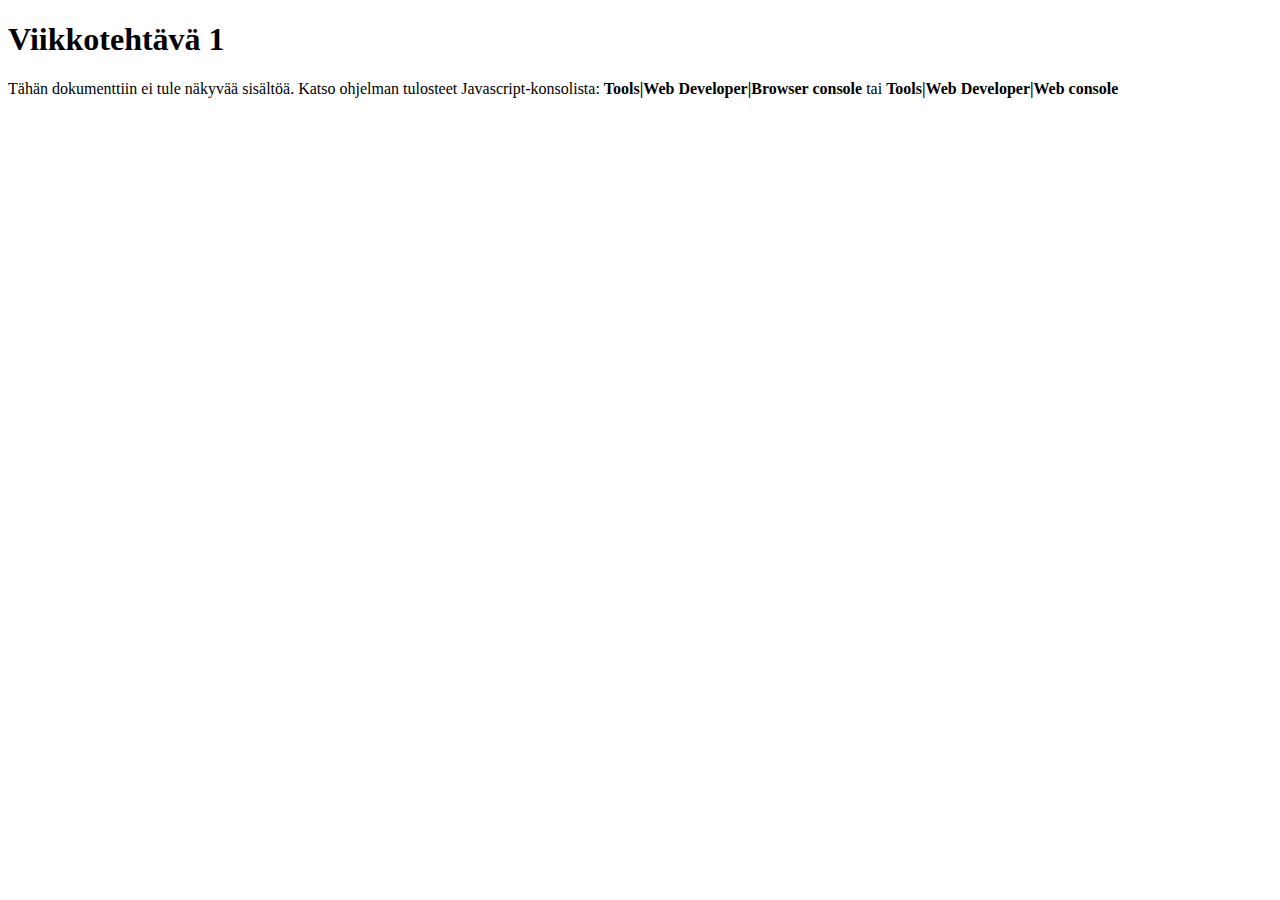
<file: kayttoliittymät-vt1/pohja.html>
<!DOCTYPE html>
<html lang="fi">
<head>
<meta charset="UTF-8" />
<title>Viikkotehtävä 1</title>
<script src="http://appro.mit.jyu.fi/tiea2120/vt/vt1/2019/data.js"></script>
<!-- Kirjoita ohjelmakoodisi vt1.js-tiedostoon -->
<script src="vt1.js"></script>
</head>
<body>
<h1>Viikkotehtävä 1</h1>
<p>Tähän dokumenttiin ei tule näkyvää sisältöä. Katso ohjelman tulosteet Javascript-konsolista: <strong>Tools|Web Developer|Browser console</strong> tai
<strong>Tools|Web Developer|Web console</strong></p>
</body>
</html>
</file>
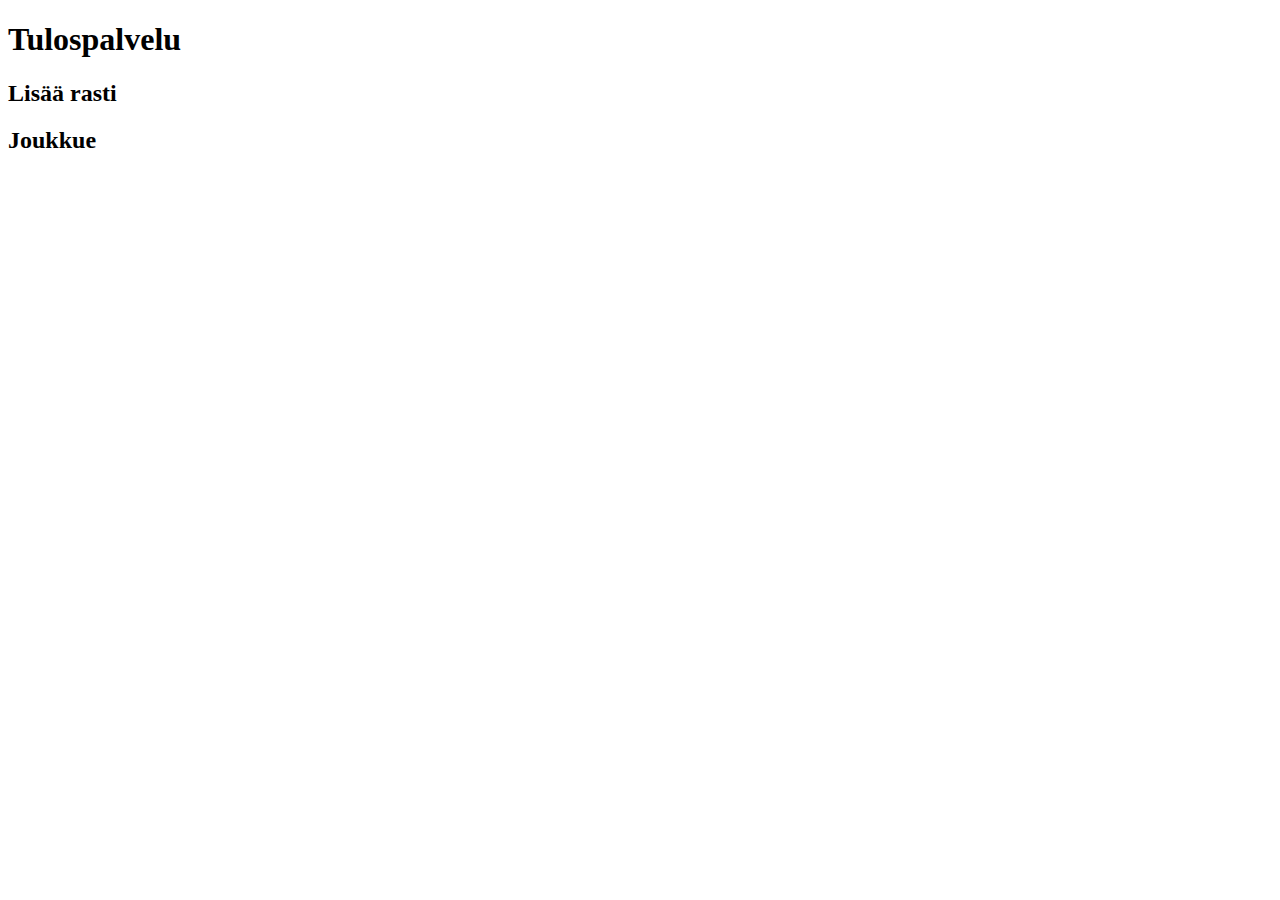
<file: kayttoliittymät-vt2/pohja.html>
<!DOCTYPE html>
<html lang="fi">
    <head>
        <script src="http://appro.mit.jyu.fi/tiea2120/vt/vt1/2019/data.js"></script>
        <script src="vt2.js"></script>
        <!-- <link rel="StyleSheet" href="tyylit.css" type="text/css" /> -->
        <meta charset="utf-8"/>
        <title>Tulospalvelu</title>
    </head>
    <body>

<!-- Tämän tiedoston sisältöä ei saa muuttaa kuin ohjelmallisesti! -->

<h1>Tulospalvelu</h1>

<div id="tupa">
<!--
Tähän tulee taulukko sarjoista ja joukkueista

Kolmostasolla listausta laajennetaan joukkueen jäsenten nimillä ja joukkueen pisteillä. Tulokset ovat
oletuksena sarjoittain pistejärjestyksessä eniten pisteitä saanut joukkue ensimmäisenä.
Joukkueiden nimistä tehdään linkkejä, jotka vievät joukkuelomakkeeseen. Lomakkeeseen tulevat muokattavaksi
klikatun joukkueen tiedot.

Viitostasolla taulukon sarakeotsikoita klikkaamalla voi valita missä järjestyksessä tulokset
näytetään. Jos klikkaa joukkue-sarakeotsikkoa niin listaus järjestetään joukkueen nimen mukaan nousevaan aakkosjärjestykseen.
Jos klikkaa Pisteet-sarakeotsikkoa niin tulokset järjestäään pisteiden mukaan laskevaan järjestykseen. Jos joukkueilla
on sama pistemäärä niin toissijaisesti järjestetään nimen mukaan.
Jos klikkaa sarja-otsikkoa niin joukkueet järjestetään ensisijaisesti sarjoittain, toissijaisesti pisteittäin
laskevaan järjestykseen ja pisteiden ollessa tasan nimen mukaan nousevaan aakkosjärjestykseen.

<table>
<caption>Tulokset</caption>
<tr><th>Sarja</th><th>Joukkue</th><th>Pisteet</th></tr>
<tr><td>2h</td><td><a href="#joukkue">Porukka</a> <br />Etunimi1 Sukunimi1, Etunimi2 Sukunimi2,...</td>    <td>138</td></tr>
<tr><td>2h</td><td><a href="#joukkue">Sakki</a> <br />Etunimi1 Sukunimi1, Etunimi2 Sukunimi2,...</td>       <td>55</td></tr>
<tr><td>4h</td><td><a href="#joukkue">Joku joukkue</a> <br />Etunimi1 Sukunimi1, Etunimi2 Sukunimi2,...</td><td>30</td></tr>
<tr><td>4h</td><td><a href="#joukkue">Ryhmä</a> <br />Etunimi1 Sukunimi1, Etunimi2 Sukunimi2,...</td>        <td>0</td></tr>
<tr><td>8h</td><td><a href="#joukkue">Porukka 2</a> <br />Etunimi1 Sukunimi1, Etunimi2 Sukunimi2,...</td>    <td>238</td></tr>
<tr><td>8h</td><td><a href="#joukkue">Sakki 2</a> <br />Etunimi1 Sukunimi1, Etunimi2 Sukunimi2,...</td>       <td>153</td></tr>

Viitostasolla listaukseen lisätään vielä omina sarakkeinaan joukkueen kulkema matka ja käyttämä kokonaisaika. Myös
näiden sarakkeiden mukaan voi järjestää listauksen.

-->
</div>

        <h2>Lisää rasti</h2>
<form action="foobar.ei.toimi.example" method="post">
        <!--
Luo tähän lomake jolla voit lisätä uuden rastin. Jos kaikkia tietoja ei ole täytetty niin lisäystä ei tehdä. Uusi rasti
täytyy lisätä myös varsinaiseen rastit-listaukseen oikeaan kohtaan.
<form action="foobar.ei.toimi.example" method="post">
    <fieldset>
        <legend>Rastin tiedot</legend>
        <p><label>Lat <input type="text" value="" /></label></p>
        <p><label>Lon <input type="text" value="" /></label></p>
        <p><label>Koodi <input type="text" value="" /></label></p>
        <p><button name="rasti" id="rasti">Lisää rasti</button></p>
    </fieldset>
</form>

-->
</form>


<h2>Joukkue</h2>
<form id="joukkue" action="foobar.ei.toimi.example" method="post">
      
        <!--
Kolmostasolla lisää tähän lomake jolla voi lisätä uuden joukkueen tai muokata
jo olemassa olevan joukkueen tietoja. Joukkueelta kysytään
nimi ja lista jäsenistä. Jäseniä voi syöttää n kappaletta. Jäseniä on aina syötettävä vähintään
kaksi kappaletta eli alussa on oltava kentät kahden jäsenen nimille. 
Uusia syöttökenttiä luodaan tarpeen mukaan. Jos kaikki pyydettyjä tietoja (joukkueen nimi ja väh. kaksi jäsentä ) ei ole
syötetty niin lisäystä ei tehdä. Lisää joukkue -painike on disabloituna kunnes pakolliset tiedot on syötetty.
Onnistuneen lisäämisen jälkeen lomakkeen kenttien sisältö tyhjennetään.
Näytä lomakkeella vain jompikumpi painikkeista.

<form id="joukkue" action="foobar.ei.toimi.example" method="post">
    <fieldset>
        <legend>Uusi joukkue</legend>
        <p><label>Nimi <input type="text" value="" /></label></p>
        <fieldset>
            <legend>Jäsenet</legend>
            <p><label>Jäsen 1 <input type="text" value="" /></label></p>
            <p><label>Jäsen 2 <input type="text" value="" /></label></p>
...
        </fieldset>
        <p><button name="joukkue" id="lisaa">Lisää joukkue</button></p>
        <p><button name="muokkaa" id="muokkaa">Tallenna muutokset</button></p>
    </fieldset>
</form>

Uusi joukkue on lisättävä myös sivulla näkyvään joukkuelistaukseen oikealle paikalle. Oletuksena joukkueen
pisteet ovat 0, kuljettu matka on 0 km ja käyttämä aika on 00:00:00.

Viitostasolla lisää saman lomakkeen yhteyteen listaus joukkueen rastileimauksista. Mahdollista leimausten
täydellinen muokkaaminen eli leimauksen voi kokonaan poistaa tai vaihtaa leimattua rastia tai leimauksen kellonaikaa.
Joukkueelle voi myös lisätä uusia leimauksia. Rasti valitaan alasvetovalikosta. Jos joukkueen leimauksiin tehdään muutoksia
niin myös tuloslistaus täytyy päivittää.

-->
</form>



</body>
</html>
</file>
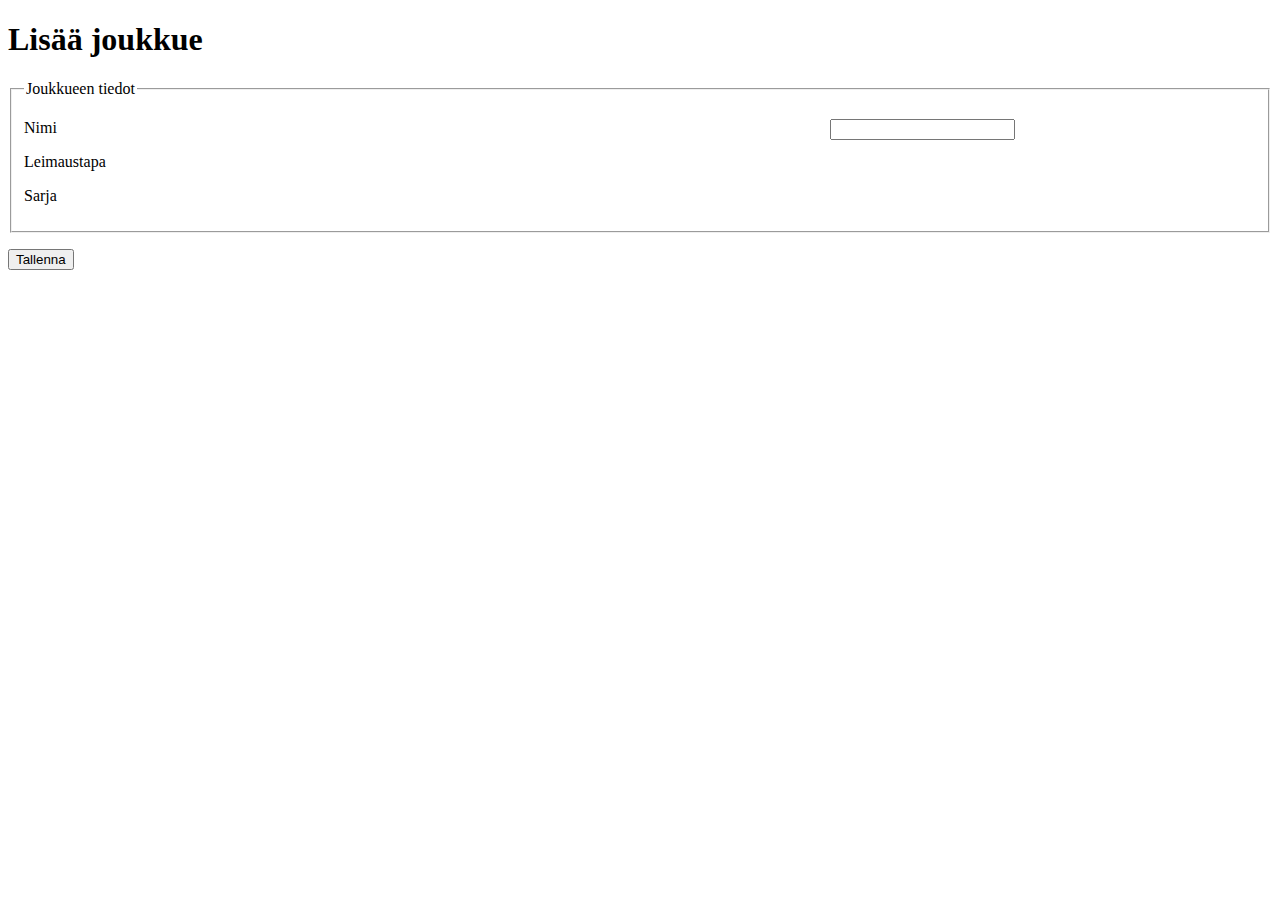
<file: kayttoliittymät-vt3/pohja.html>
<!DOCTYPE html>
<html lang="fi">
    <head><!-- head-osan sisältöä ei saa muuttaa -->
        <script src="http://appro.mit.jyu.fi/tiea2120/vt/vt1/2019/data.js"></script>
        <script src="vt3.js"></script>
        <link rel="StyleSheet" href="tyylit.css" type="text/css" />
        <meta name="viewport" content="width=device-width, initial-scale=1" />
        <meta charset="utf-8"/>
        <title>Tulospalvelu</title>
    </head>
    <body><!-- Tämän tiedoston sisältöä saa muuttaa vapaasti tästä kommentista eteenpäin ! -->
        <h1>Lisää joukkue</h1>
		<div id="ilmoitus" ></div>
		
		<form id="lomake" method="post">
		<fieldset>
        <legend>Joukkueen tiedot</legend>
        <p><label>Nimi <input type="text" class="input" value="" id="nimi" required="required" minlength="2" /></label></p>
        
		<div id="leimaustavat" class="syote"><p>Leimaustapa</p>
		</div>
        
		<div id="sarjat" class="syote"><p>Sarja</p>
		</div>
		</fieldset>
		<p><button name="tallenna" id="tallenna">Tallenna</button></p>
		</form>
		
		<div id="listaus">
		</div>

    </body>
</html>
</file>
<file: kayttoliittymät-vt3/tyylit.css>
.input{
	float: right;
}

form fieldset > div > label {
	display: block;
	max-width: 100%;
	clear: both;
 
}

label input {
	float: right;
}

p {
	clear: both;
	max-width: 100%;
	position: relative;
}

fieldset {
	padding-right: 20%;
}
</file>
